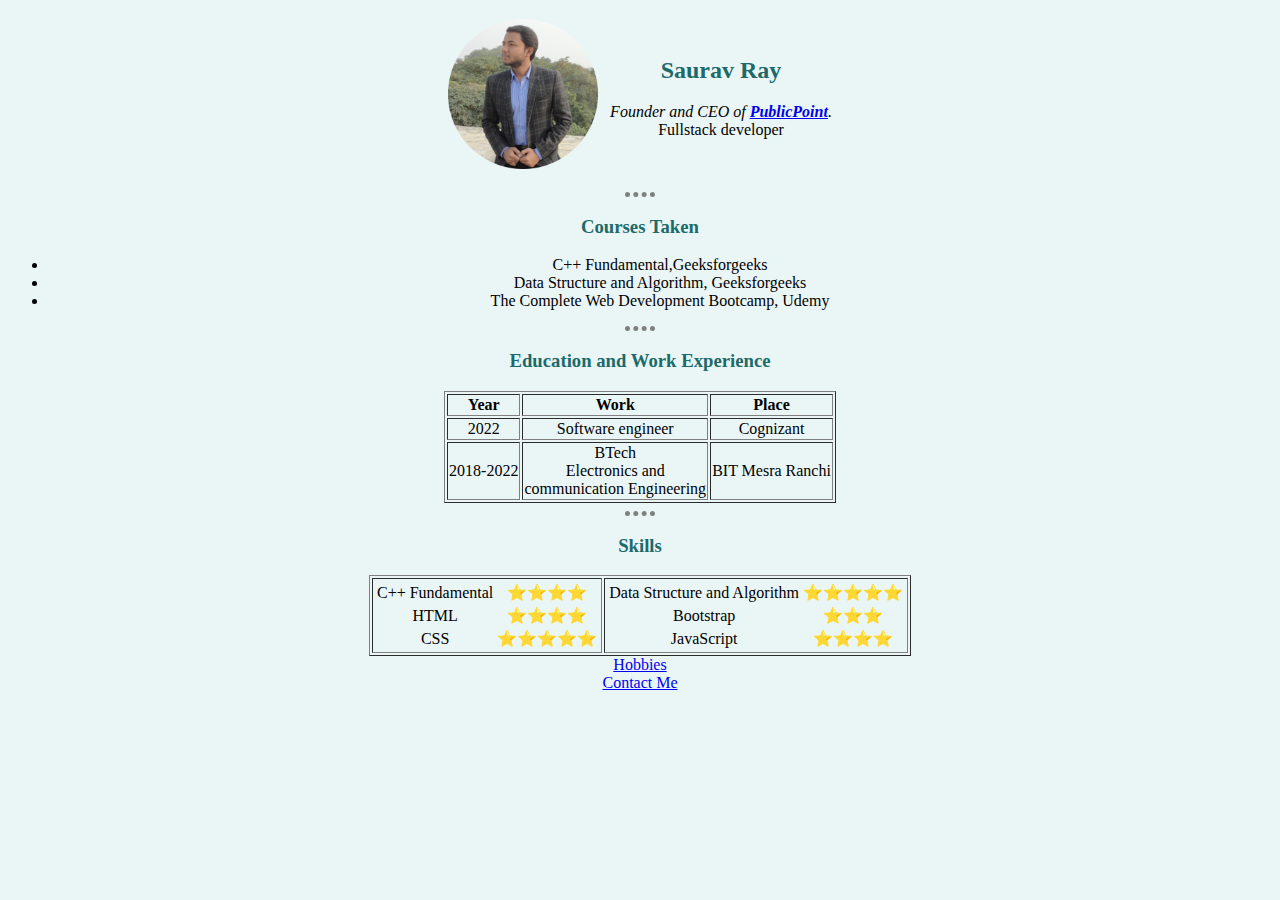
<file: index.html>
<!DOCTYPE html>
<html lang="en">
<head>
    <meta charset="UTF-8">
    <meta http-equiv="X-UA-Compatible" content="IE=edge">
    <meta name="viewport" content="width=device-width, initial-scale=1.0">
    <link rel="icon" type="image/png" href="Images/profile-pic.png"/>
    <title>Devwithray</title>
    <link rel="stylesheet" href="CSS/style.css" >
</head>
<body>
    <table cellspacing="10px">
        <tr>
            <td><img src="Images/profile-pic.png" height="150px" width="150px" alt="Saurav Ray Pic"></td>
            <td> <h2>Saurav Ray</h2>
                <p><em>Founder and CEO of <strong><a href="www.publicpoint.com" target="_blank">PublicPoint</a></strong>.</em><br>Fullstack developer<p></td>
        </tr>
    </table>
    <hr>
    <h3>Courses Taken</h3>
    <ul>
        <li>C++ Fundamental,Geeksforgeeks</li>
        <li>Data Structure and Algorithm, Geeksforgeeks</li>
        <li>The Complete Web Development Bootcamp, Udemy</li>
    </ul>
    <hr>
    <style>
        body {
            text-align: center;
        }
        table {
            margin-left: auto;
            margin-right: auto;
        }
    </style>
    <h3>Education and Work Experience</h3>
    <table border="1px">
        <thead>
            <tr>
            <th>Year</th>
            <th>Work</th>
            <th>Place</th>
            </tr>
        </thead>
        <tbody>
        <tr>
            <td>2022</td>
            <td>Software engineer</td>
            <td>Cognizant</td>
        </tr>
        <tr>
            <td>2018-2022</td>
            <td>BTech<br>Electronics and <br>communication Engineering</td>
            <td>BIT Mesra Ranchi</td>
        </tr>
        </tbody>
    </table>
    <hr>
    <h3>Skills</h3>
    <table border="1px">
        <tr>
           <td> 
              <table>
                <tr>
                    <td>C++ Fundamental</td>
                    <td>⭐⭐⭐⭐</td>
                </tr>
                <tr>
                     <td>HTML</td>
                     <td>⭐⭐⭐⭐</td>
                </tr>            
                <tr>
                    <td>CSS</td>
                    <td>⭐⭐⭐⭐⭐</td>
                </tr>
                
               </table> 
            </td>
            <td> 
               <table>
                <tr>
                    <td>Data Structure and Algorithm</td>
                    <td>⭐⭐⭐⭐⭐</td>
                 </tr>
                 <tr>
                      <td>Bootstrap</td>
                      <td>⭐⭐⭐</td>
                 </tr>            
                 <tr>
                     <td>JavaScript</td>
                     <td>⭐⭐⭐⭐</td>
                 </tr>
                
                </table> 
             </td>
         </tr>
    </table>
    <a href="hobbies.html" target="_blank">Hobbies</a></br>
    <a href="contact.html" target="_blank">Contact Me</a>
</body>
</html>
</file>
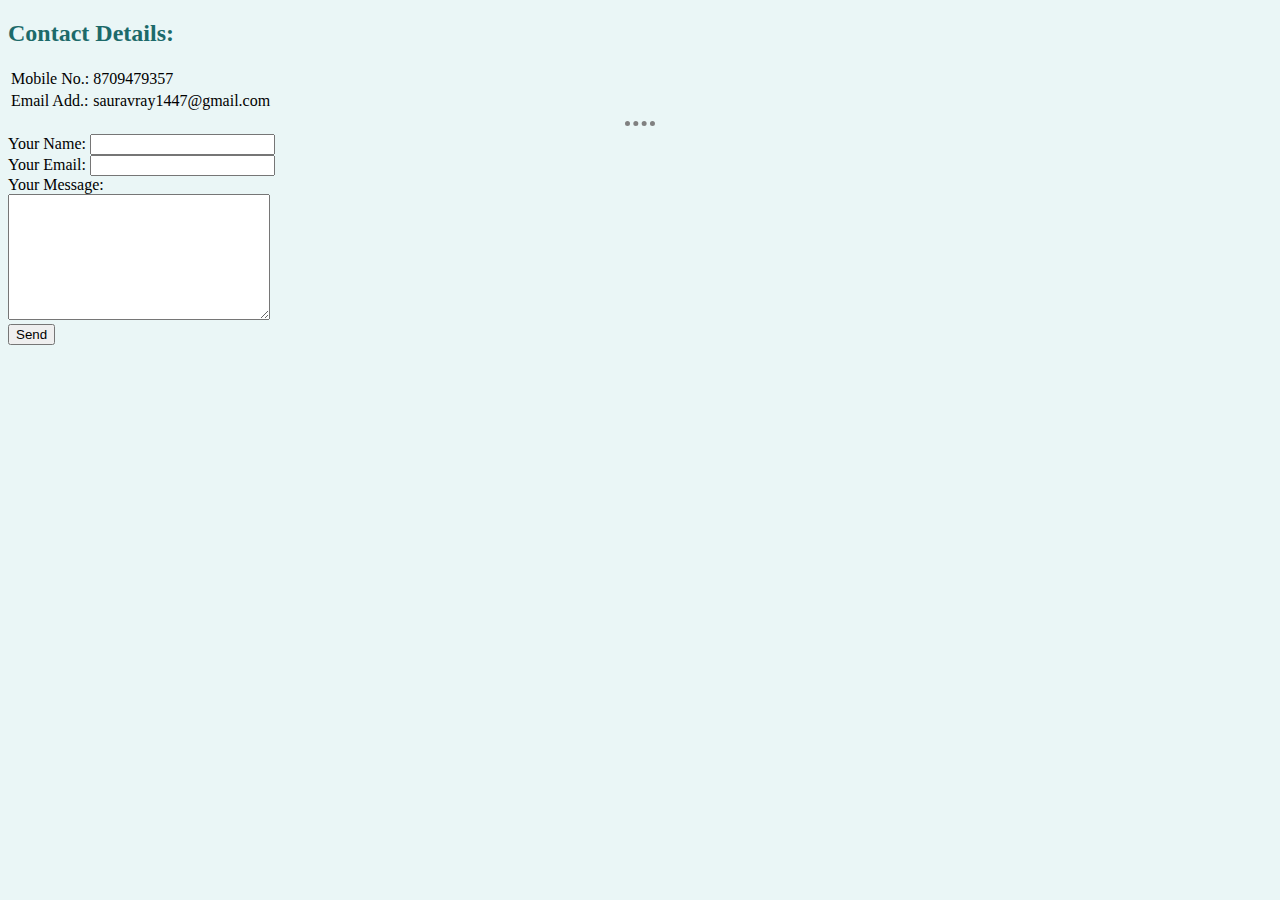
<file: contact.html>
<!DOCTYPE html>
<html lang="en">
<head>
    <meta charset="UTF-8">
    <meta http-equiv="X-UA-Compatible" content="IE=edge">
    <meta name="viewport" content="width=device-width, initial-scale=1.0">
    <link rel="icon" type="image/png" href="Images/profile-pic.png"/>
    <title>Saurav Ray</title>
    <link rel="stylesheet" href="CSS/style.css" >
</head>
<body>
   <h2>Contact Details:</h2>
   <table>
    <tr>
        <td>Mobile No.:</td>
        <td>8709479357</td>
    </tr>
    <tr>
        <td>Email Add.:</td>
        <td>sauravray1447@gmail.com</td>
    </tr>
   </table>
   <hr>
  <form class="" action="mailto:sauravray1447@gamil.com" method="post" enctype="text/plain">
    <label>Your Name:</label>
    <input type="text" name="Your Name" value=""><br>
    <label>Your Email:</label>
    <input type="email" name="Your Email" value=""><br>
    <label>Your Message:</label><br>
    <textarea name="Message" rows="8" cols="30"></textarea><br>
    <input type="submit" name="" value="Send">


  </form>

<body>
    
</body>
</html>
</file>
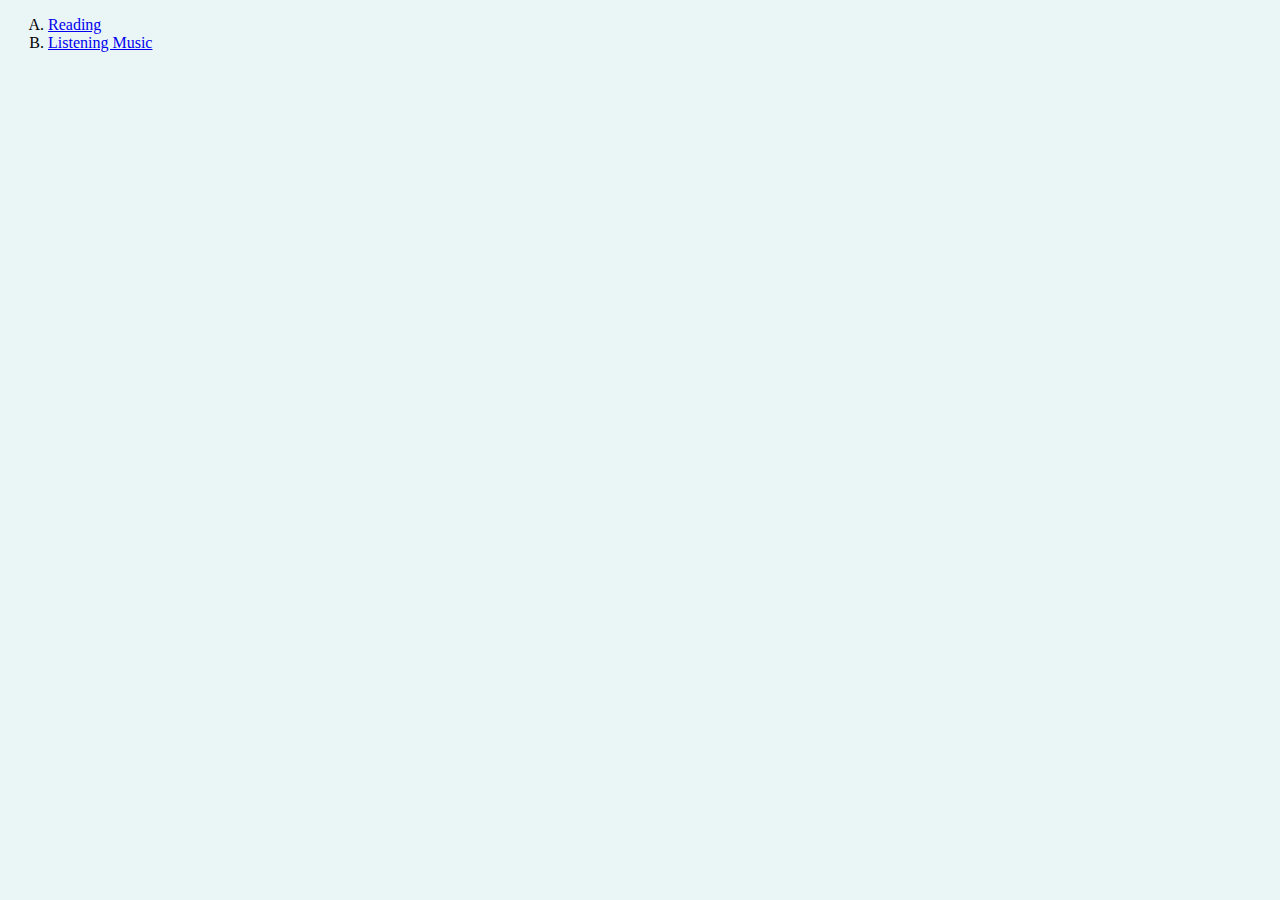
<file: hobbies.html>
<!DOCTYPE html>
<html lang="en">
<head>
    <meta charset="UTF-8">
    <meta http-equiv="X-UA-Compatible" content="IE=edge">
    <meta name="viewport" content="width=device-width, initial-scale=1.0">
    <link rel="icon" type="image/png" href="Images/profile-pic.png"/>
    <title>Saurav Ray</title>
    <link rel="stylesheet" href="CSS/style.css">
</head>
<body>
    <ol type="A">
        <li><a href="Images/facebbok.png" target="_blank">Reading</a></li>
        <li><a href="https://www.youtube.com/watch?v=t4PXw0R0KPs&list=RDGMEM916WJxafRUGgOvd6dVJkeQVMt4PXw0R0KPs&start_radio=1" target="_blank">Listening Music</a></li>
    </ol>
</body>
</html>
</file>
<file: CSS/style.css>
body{
    background-color:#EAF6F6
}
hr{
    border-style:none;
    border-top-style:dotted;
    border-color:grey;
    border-width:5px;
    width:30px;
}
h3,h2{
    color: #1c6a6a;
}
td:hover,p:hover,h2:hover,h3:hover,li:hover{
    color:rgb(185, 67, 67);
}
</file>
